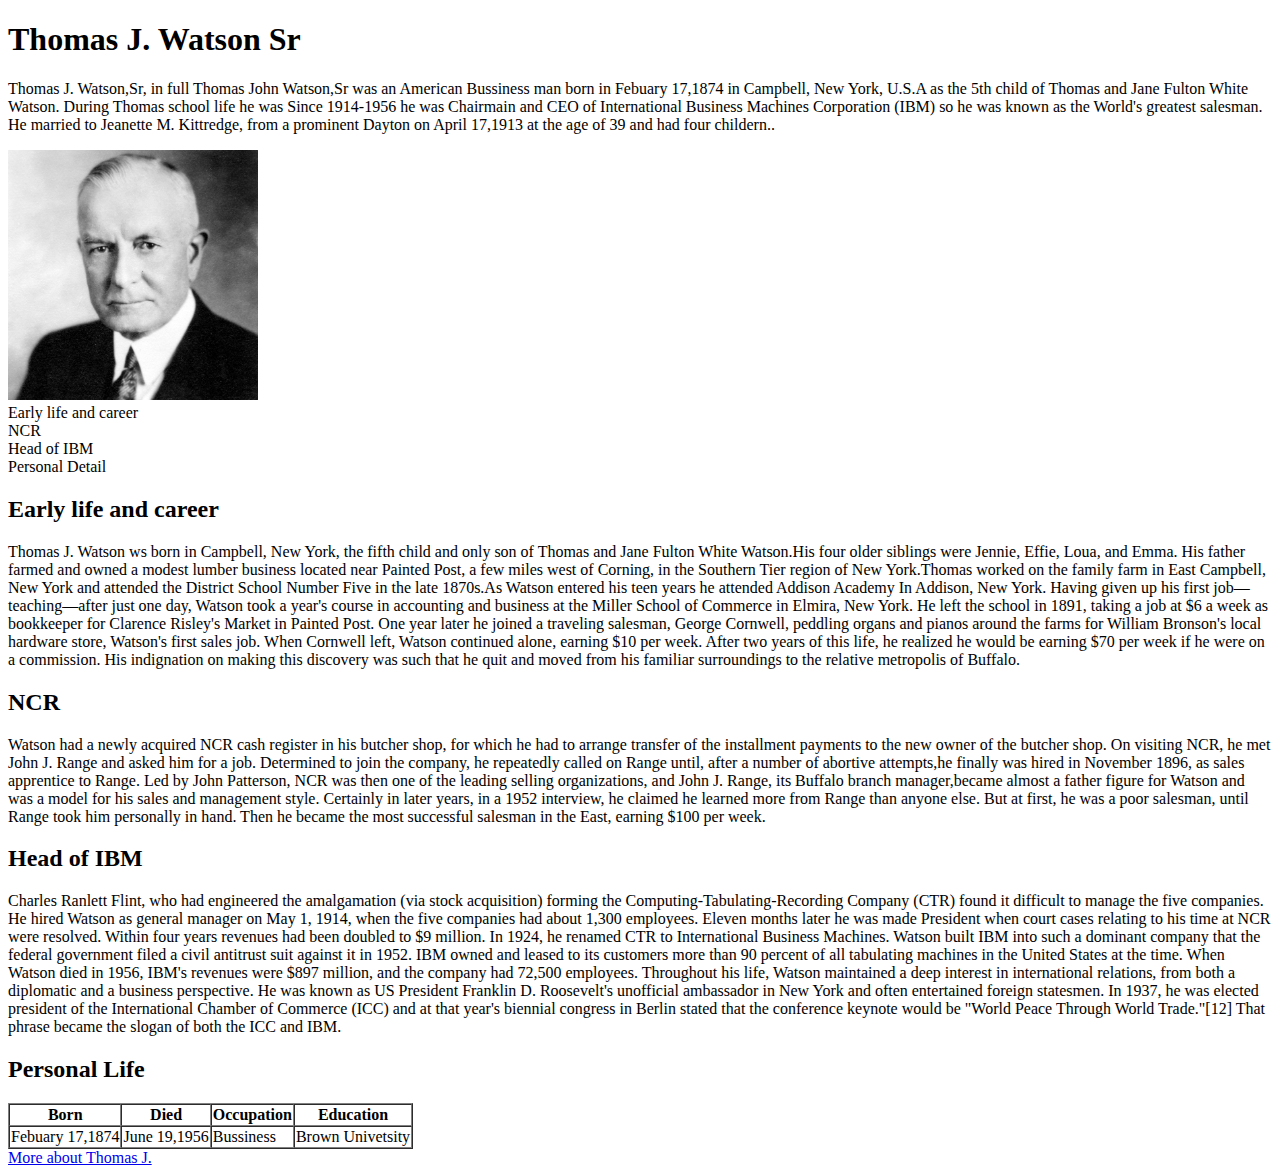
<file: EXCERSICE 1.html>
<!DOCTYPE html>
<html>
    <head> 
        <title>Mr.Watson webpage</title>
        <meta name="description" content="Thomas J Wastson">
        <meta name="keyword" content="HTML, Css, JS">
        <meta name="viewpoint" content="width=device-width, initall-scale="1.0">
        <meta http-equiv="X-U-Compatible" content="ie=edge">
    </head>
    <body>
        <h1>Thomas J. Watson Sr</h1>
        <p>
            Thomas J. Watson,Sr, in full Thomas John Watson,Sr was an American Bussiness man born in Febuary 17,1874 in Campbell, New York, U.S.A as the 5th child of Thomas and Jane Fulton White Watson. During Thomas school life he was    Since 1914-1956 he was Chairmain and CEO of International Business Machines Corporation (IBM) so he was known as the World's greatest salesman. He married to Jeanette M. Kittredge, from a prominent Dayton on April 17,1913 at the age of 39 and had four childern..
        </p>
        <img src="Thomas_J_Watson_Sr.jpg" width="250" height="250"
        <ul> 
             <li>Early life and career</li>
            <li>NCR</li>
            <li>Head of IBM</li>
            <li>Personal Detail</li>
        </ul>
        <h2>Early life and career</h2>
        <p>Thomas J. Watson ws born in Campbell, New York, the fifth child and only son of Thomas and Jane Fulton White Watson.His four older siblings were Jennie, Effie, Loua, and Emma. His father farmed and owned a modest lumber business located near Painted Post, a few miles west of Corning, in the Southern Tier region of New York.Thomas worked on the family farm in East Campbell, New York and attended the District School Number Five in the late 1870s.As Watson entered his teen years he attended Addison Academy In Addison, New York.
            Having given up his first job—teaching—after just one day, Watson took a year's course in accounting and business at the Miller School of Commerce in Elmira, New York. He left the school in 1891, taking a job at $6 a week as bookkeeper for Clarence Risley's Market in Painted Post. One year later he joined a traveling salesman, George Cornwell, peddling organs and pianos around the farms for William Bronson's local hardware store, Watson's first sales job. When Cornwell left, Watson continued alone, earning $10 per week. After two years of this life, he realized he would be earning $70 per week if he were on a commission. His indignation on making this discovery was such that he quit and moved from his familiar surroundings to the relative metropolis of Buffalo.</p>     
        <h2>NCR</h2>
        <P> Watson had a newly acquired NCR cash register in his butcher shop, for which he had to arrange transfer of the installment payments to the new owner of the butcher shop. On visiting NCR, he met John J. Range and asked him for a job. Determined to join the company, he repeatedly called on Range until, after a number of abortive attempts,he finally was hired in November 1896, as sales apprentice to Range.
        Led by John Patterson, NCR was then one of the leading selling organizations, and John J. Range, its Buffalo branch manager,became almost a father figure for Watson and was a model for his sales and management style. Certainly in later years, in a 1952 interview, he claimed he learned more from Range than anyone else. But at first, he was a poor salesman, until Range took him personally in hand. Then he became the most successful salesman in the East, earning $100 per week.
        </P>
        <h2> Head of IBM</h2>
        <p>Charles Ranlett Flint, who had engineered the amalgamation (via stock acquisition) forming the Computing-Tabulating-Recording Company (CTR) found it difficult to manage the five companies. He hired Watson as general manager on May 1, 1914, when the five companies had about 1,300 employees. Eleven months later he was made President when court cases relating to his time at NCR were resolved. Within four years revenues had been doubled to $9 million. In 1924, he renamed CTR to International Business Machines. Watson built IBM into such a dominant company that the federal government filed a civil antitrust suit against it in 1952. IBM owned and leased to its customers more than 90 percent of all tabulating machines in the United States at the time. When Watson died in 1956, IBM's revenues were $897 million, and the company had 72,500 employees.
            Throughout his life, Watson maintained a deep interest in international relations, from both a diplomatic and a business perspective. He was known as US President Franklin D. Roosevelt's unofficial ambassador in New York and often entertained foreign statesmen. In 1937, he was elected president of the International Chamber of Commerce (ICC) and at that year's biennial congress in Berlin stated that the conference keynote would be "World Peace Through World Trade."[12] That phrase became the slogan of both the ICC and IBM.
       </p> 
       <h2>Personal Life</h2>
       <table border="1" cellspacing="0"> 
            <tr>
                <th>Born</th>
                <th>Died</th>
                <th>Occupation</th>
                <th>Education</th>
            </tr>
            <tr>
                <td>Febuary 17,1874</td>
                <td>June 19,1956</td>
                <td>Bussiness</td>
                <td>Brown Univetsity</td>
            </tr>
        </table>
        <a href="https://en.wikipedia.org/wiki/Thomas_J._Watson" target="_blank"> More about Thomas J. </a>
    </body>
</html>
</file>
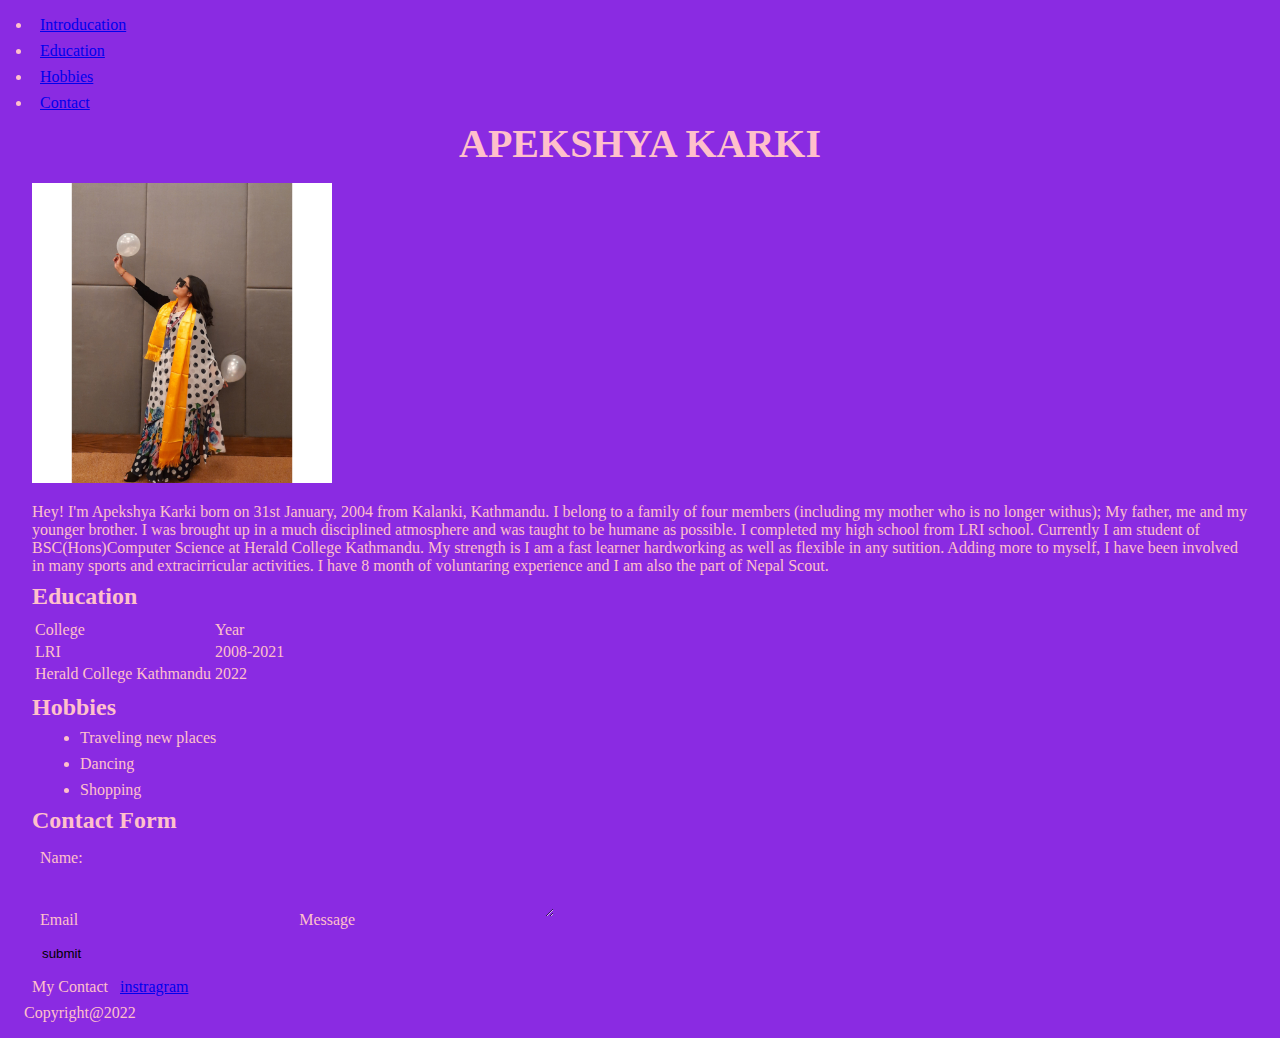
<file: Exercise 2 protofolio.html>
<!DOCTYPE html>
<html>
    <head>
        <title>Protofolio</title>
        <meta name="description" content="Protfolio">
        <meta name="keyword" content="HTML">
        <meta name="viewpoint" content="width=device-width, initall-scale=1.0">
        <meta http-equiv="X-U-Compatible" content="ie=edge">
        <link rel="stylesheet" href="style.css">
      </head>
    <body>
       <nav>
        <li><a href="#intro">Introducation</a></li>
        <li><a href="#education">Education</a></li>
        <li><a href="#hobbies">Hobbies</a></li>
        <li><a href="#contact">Contact</a></li>
       </nav>
       <div id="intro">
         <h1> APEKSHYA KARKI</h1>
         <img src="apek.jpg" alt="" width="300" height="300">
         <p>Hey! I'm Apekshya Karki born on 31st January, 2004 from Kalanki, Kathmandu. I belong to a family of four members (including my mother who is no longer withus); My father, me and my younger brother. I was brought up in a much disciplined atmosphere and was taught to be humane as possible. I completed my high school from LRI school. Currently I am student of BSC(Hons)Computer Science at Herald College Kathmandu. My strength is I am a fast learner hardworking as well as flexible in any sutition.
          Adding more to myself, I have been involved in many sports and extracirricular activities. I have 8 month of voluntaring experience and I am also the part of Nepal Scout.
         </p>
         </div>
         <div id="education">
            <h2>Education</h2>
            <table border="2" cellspacing="2">
                <tr>
                    <td>College</td>
                    <td>Year</td>
                </tr>
          <tr>
            <td>LRI</td>
            <td>2008-2021</td>
          </tr> 
          <tr>
            <td>Herald College Kathmandu </td>
            <td>2022</td>
          </tr>     
            </table>
         </div>
         <div id="hobbies">
            <h2>Hobbies</h2>
            <ul>
                <li>Traveling new places</li>
                <li>Dancing</li>
                <li>Shopping</li>
            </ul>
         </div>
         <div id="contact">
            <h2> Contact Form</h2>
            <form>
                <lable>Name:</lable>
                <input name="text"><br>
                <label>Email</label>
                <input name="text">
                <label>Message</label>
                <textarea></textarea><br>
                <input name="submit" value="submit">
                </form>
         </div>

         <footer>
            <p>My Contact <a href="https://instagram.com/____apek_?igshid=ZmVmZTY5ZGE=" target="blank">instragram</a></p>
            Copyright@2022
        </footer>
      </body>
</html>
</file>
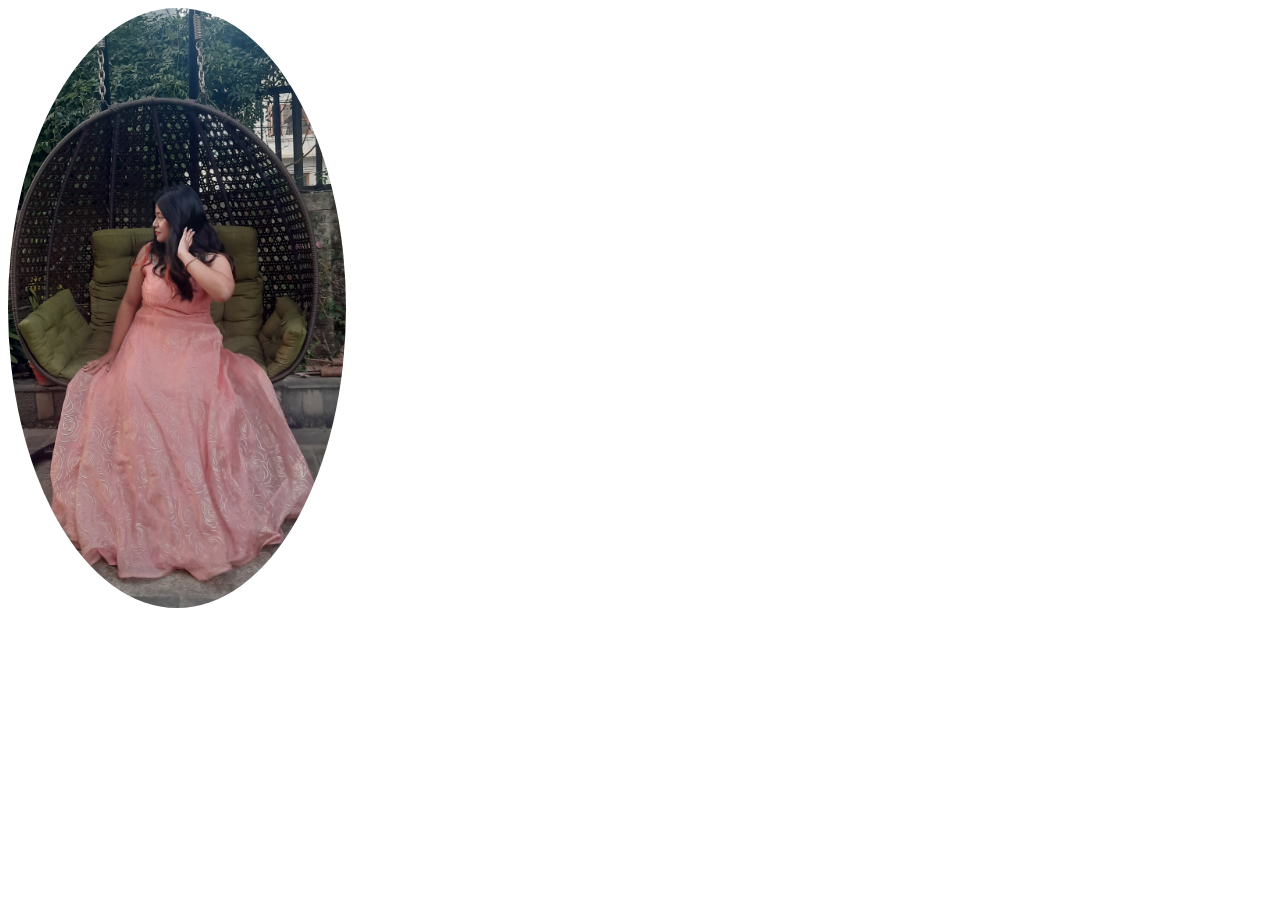
<file: week4/external.html>
<!DOCTYPE html>
<html lang="en">
    <head>
        <meta charset="UFF-8">
        <meta http-equiv="X-UA-Compatible" content="IE"=edge>
        <meta name="viewport" content="width=device-wid">
        <title>CSS demo</title>
        <link rel="stylesheet" href="image.css">
    </head>
    <body>
        <img src="PHOTO1.jpg" alt="photo">
    </body>
</html>
</file>
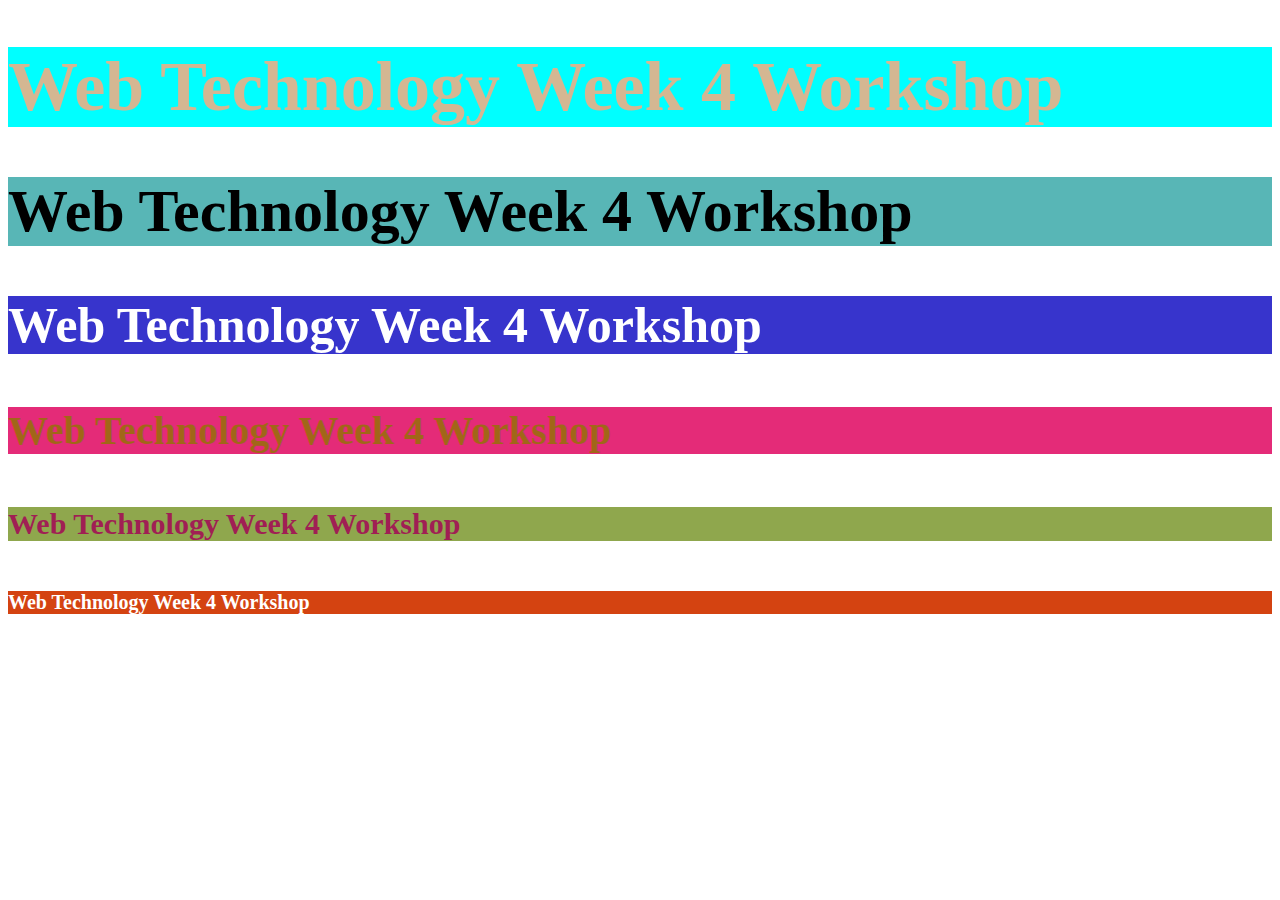
<file: week4/inline.html>
<!DOCTYPE html>
<html lang="en">
    <head>
        <meta charset="UFF-8">
        <meta http-equiv="X-UA-Compatible" content="IE"=edge>
        <meta name="viewport" content="width=device-width, initial-scale=1.0">
        <title>Inline css</title>
    </head>
    <body>
        <h1 style="background-color: aqua;color: rgb(212, 183, 146); font-size:70px;">Web Technology Week 4 Workshop</h1>
        <h2 style="background-color:rgb(88, 182, 182);color: black; font-size:60px;">Web Technology Week 4 Workshop</h2>
        <h3 style="background-color:rgb(55, 52, 204);color:white; font-size:50px;">Web Technology Week 4 Workshop</h3>
        <h4 style="background-color:rgb(228, 43, 120);color: rgb(161, 102, 24); font-size:40px;">Web Technology Week 4 Workshop</h4>
        <h5 style="background-color:rgb(143, 167, 77);color: rgb(160, 31, 84); font-size: 30px;">Web Technology Week 4 Workshop</h5>
        <h6 style="background-color:rgb(212, 67, 17);color: white; font-size:20px;">Web Technology Week 4 Workshop</h6>
    </body>
</html>
</file>
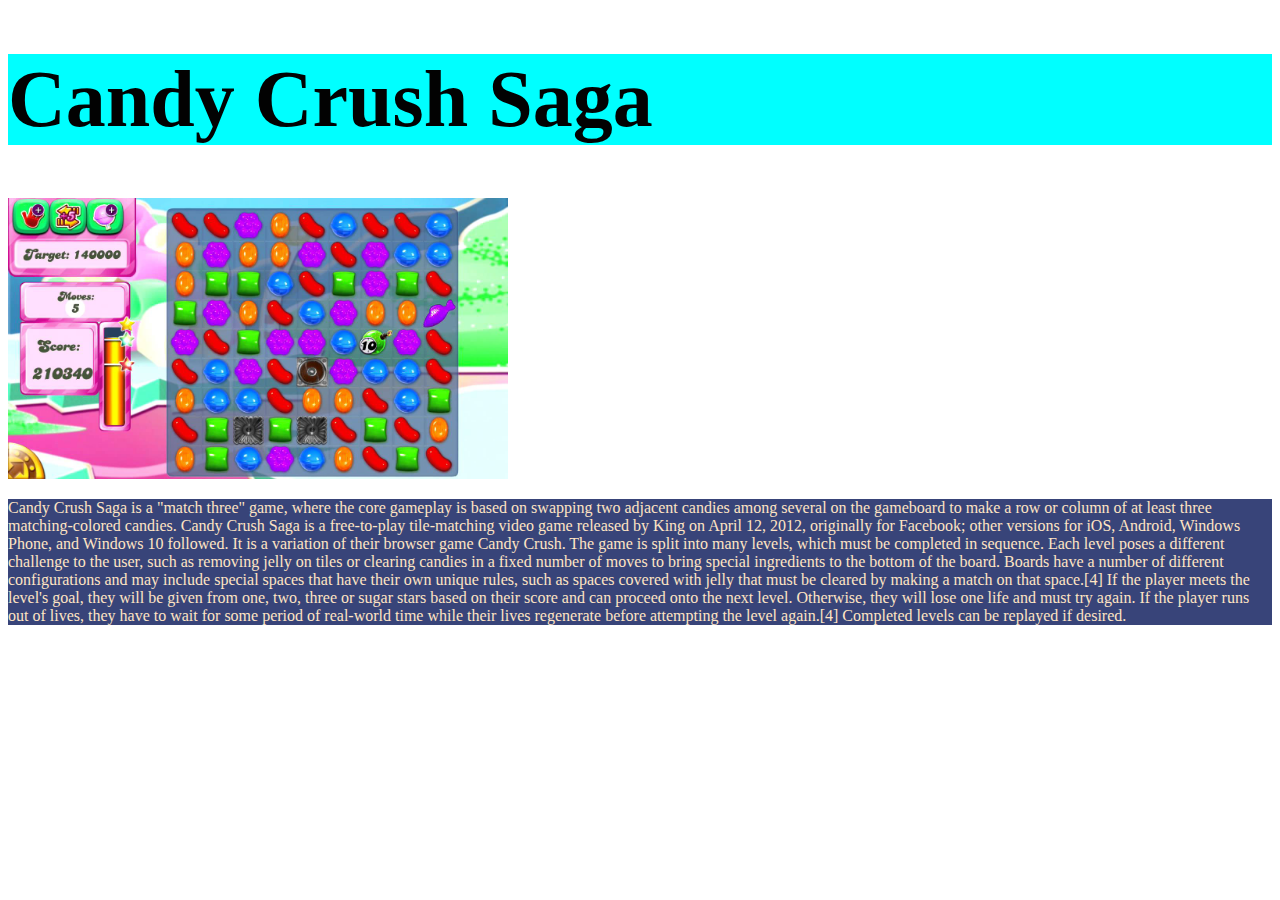
<file: week4/internal..html>
<!DOCTYPE html>
<html lang="en">
    <head>
        <meta charset="UFF-8">
        <meta http-equiv="X-UA-Compatible" content="IE"=edge>
        <meta name="viewport" content="width=device-wid">
        <title>CSS demo</title>
        <style>
            h1{
                background-color: aqua;
                font-size: 80px;
                color: rgb(2, 2, 2);
            }
            p{
                background-color: rgb(56, 68, 121);
                font-size: 29x;
                color: bisque;
            }
            img{
               width: 500px; 

            }
            
        </style>
    </head>
    <body>
        <h1>Candy Crush Saga</h1>
        <img src="candy.jpg" alt="">
        <p>Candy Crush Saga is a "match three" game, where the core gameplay is based on swapping two adjacent candies among several on the gameboard to make a row or column of at least three matching-colored candies.
            Candy Crush Saga is a free-to-play tile-matching video game released by King on April 12, 2012, originally for Facebook; other versions for iOS, Android, Windows Phone, and Windows 10 followed. It is a variation of their browser game Candy Crush.
            The game is split into many levels, which must be completed in sequence. Each level poses a different challenge to the user, such as removing jelly on tiles or clearing candies in a fixed number of moves to bring special ingredients to the bottom of the board. Boards have a number of different configurations and may include special spaces that have their own unique rules, such as spaces covered with jelly that must be cleared by making a match on that space.[4] If the player meets the level's goal, they will be given from one, two, three or sugar stars based on their score and can proceed onto the next level. Otherwise, they will lose one life and must try again. If the player runs out of lives, they have to wait for some period of real-world time while their lives regenerate before attempting the level again.[4] Completed levels can be replayed if desired.
        </p>
    </body>
</html>
</file>
<file: style.css>
*{
     margin: 8px;
     border: green;  
     padding: 7;
     box-sizing: border-box;
     background-color: blueviolet;
    }
    body{
        width: 70w;
        background-image: ;
        color: pink;
    } 
    header{
        position: relative;
        float: top;
    }
    h1{
        text-transform: uppercase;
        font-size: 40px;
        text-align: center;
    }
</file>
<file: week4/image.css>
img{
    border-radius: 50%;
    width: auto;
    height: 600px;
    background-size: cover;
}
</file>
